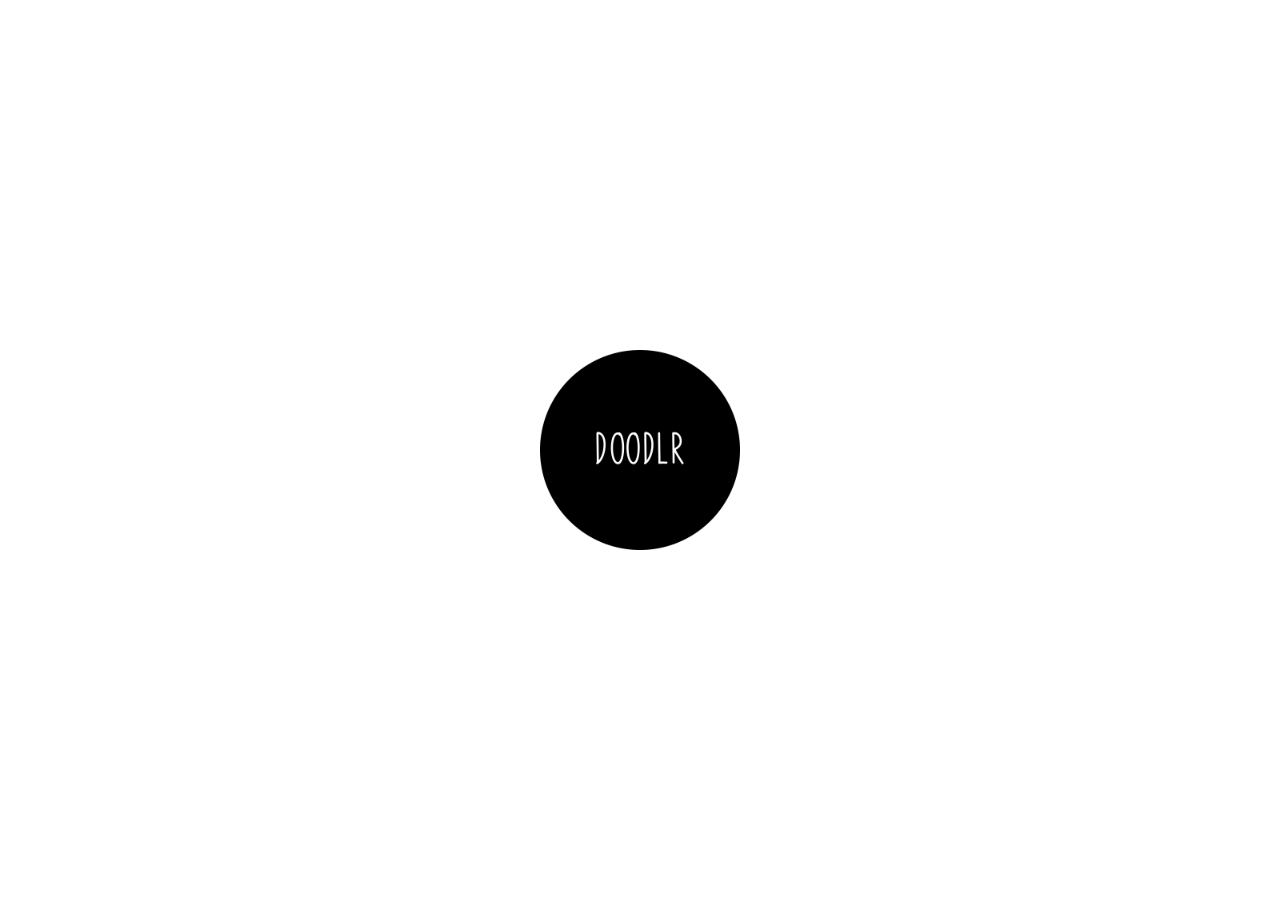
<file: index.html>
<html lang="en">
    <head>
        <meta charset="utf-8">
        <meta name="author" content="Angelo Rosamiran">
        <meta name="viewport" content="width=device-width, initial-scale=1.0">
        <link rel="stylesheet" href="style.css">
        <title>Doodlr</title>
        <link rel="icon" type="image/svg" href="icon-dark.ico">
    </head>
    <body>
        <main>
                <img id="logo" src="logo-dark.png" alt="Doodlr logo">
        </main> 
    </body>
</html>
</file>
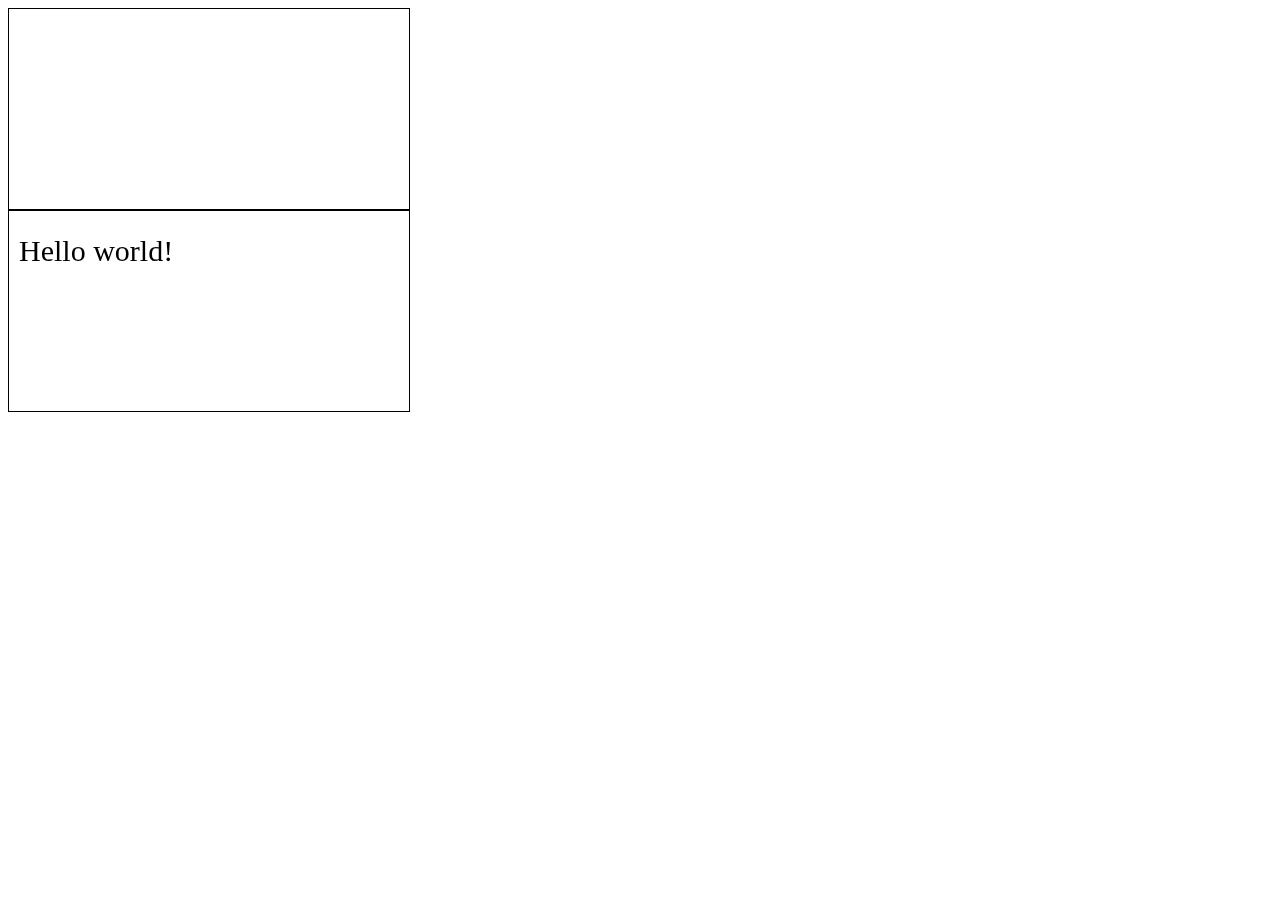
<file: laboratory/animation/index.html>
<!doctype html>
<html lang="en">
    <head>
        <meta charset="utf-8">
        <meta name="author" content="Angelo Rosamiran">
        <meta name="viewport" content="width=device-width, initial-scale=1.0">
        <style>
            #bg{
                width: 400px;
                height: 200px;
                animation-name: change;
                animation-duration: 5s;
                animation-iteration-count: infinite;
                
            }

            @keyframes change{
                0% {
                    background-color: #000;
                }

                50% {
                    background-color: #fff;
                }

                100%{background-color: #000;}
                /*100% {
                    background-image: -webkit-gradient(linear, left top, left bottom, from(#000), to(#f00));
                    background-image: -webkit-linear-gradient(right, #000, #f00);
                    background-image: -moz-linear-gradient(right, #000, #f00);
                    background-image: linear-gradient(to right, #000, #f00);
                }*/
            }

            #bg, #myCanvas{
                border: 1px solid #000;
            }
        </style>
        <script src="animate.js"></script>
    </head>
    <body>
        <div id="bg"></div>
       <canvas id="myCanvas" width="400" height="200"></canvas> 
    </body>
</html>
</file>
<file: style.css>
main{
    display: flex;
    align-items: stretch;    
    margin: 0px auto;
    height: 100%;
}

@keyframes rotate{
    from {transform: rotate(0deg);}
    to {transform: rotate(360deg);}
}

#logo{
    margin: auto;
    width: 200px;
    animation-name: rotate;
    animation-duration: 5s;
    animation-iteration-count: infinite;
    animation-timing-function: linear;
}
</file>
